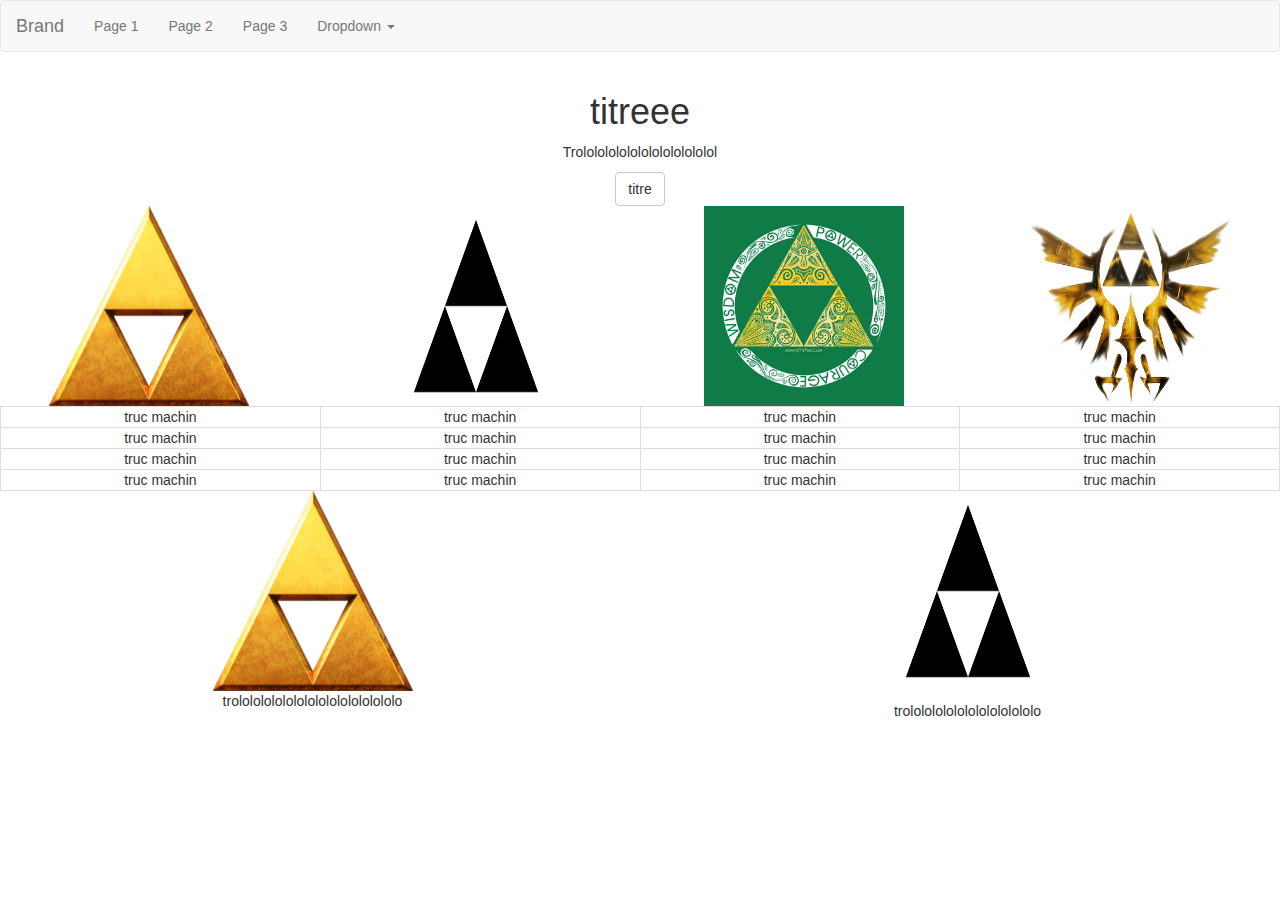
<file: index.html>
<!DOCTYPE html>
<html>

<head>
    <meta charset="utf-8">
    <meta name="viewport" content="width=device-width, initial-scale=1">
    <title></title>
    <link rel="stylesheet" href="css/bootstrap.min.css" media="screen" title="no title">
</head>

<body>



    <nav class="navbar navbar-default">
        <div class="container-fluid">
            <div class="navbar-header">
                <button type="button" class="navbar-toggle collapsed" data-toggle="collapse" data-target="#bs-example-navbar-collapse-1" aria-expanded="false">
                  <span class="sr-only">Toggle navigation</span>
                  <span class="icon-bar"></span>
                  <span class="icon-bar"></span>
                  <span class="icon-bar"></span>
                </button>
                <a class="navbar-brand" href="#">Brand</a>
            </div>

            <div class="collapse navbar-collapse" id="bs-example-navbar-collapse-1">
                <ul class="nav navbar-nav">
                    <li><a href="#">Page 1 </a></li>
                    <li><a href="page/page2.html">Page 2 </a></li>
                    <li><a href="page/page3.html">Page 3</a></li>
                    <li class="dropdown">
                        <a href="#" class="dropdown-toggle" data-toggle="dropdown" role="button" aria-haspopup="true" aria-expanded="false">Dropdown <span class="caret"></span></a>
                        <ul class="dropdown-menu">
                          <li><a href="page/page2.html">Page 2 </a></li>
                          <li><a href="page/page3.html">Page 3</a></li>
                        </ul>
                    </li>
                </ul>
                <form class="navbar-form navbar-left">
                    <div class="form-group">
                    </div>
                </form>
            </div>
        </div>
    </nav>

    <div class="container">
        <div class="row text-center">
            <div class="col-xs-12">
                <h1>titreee</h1>
                <p>Trololololololololololololol </p>
                <button type="button" class="btn btn-default">titre</button>
            </div>

        </div>

    </div>

    <div class="row">

        <div class="col-xs-12 col-sm-6 col-md-3 text-center"><img src="image/tri1.png" width="200" height="200" /></div>
        <div class="col-xs-12 col-sm-6 col-md-3 text-center"><img src="image/tri2.png" width="200" height="200" /></div>
        <div class="col-xs-12 col-sm-6 col-md-3 text-center"><img src="image/tri3.jpg" width="200" height="200" /></div>
        <div class="col-xs-12 col-sm-6 col-md-3 text-center"><img src="image/tri4.png" width="200" height="200" /></div>

    </div>
    <table class="table-bordered table-hover col-md-12 col-xs-12 col-sm-12 text-center">
        <tr>
            <td>truc machin</td>
            <td>truc machin</td>
            <td>truc machin</td>
            <td>truc machin</td>
        </tr>
        <tr>
            <td>truc machin</td>
            <td>truc machin</td>
            <td>truc machin</td>
            <td>truc machin</td>
        </tr>
        <tr>
            <td>truc machin</td>
            <td>truc machin</td>
            <td>truc machin</td>
            <td>truc machin</td>
        </tr>
        <tr>
            <td>truc machin</td>
            <td>truc machin</td>
            <td>truc machin</td>
            <td>truc machin</td>
        </tr>

    </table>

    <div class="row">
        <div class="col-xs-12 col-sm-6 text-center"><img src="image/tri1.png" width="200" height="200" />
            <p>trolololololololololololololololo</p>
        </div>

        <div class="col-xs-12 col-sm-6 text-center">
            <p><img src="image/tri2.png" width="200" height="200" />
                <p>trololololololololololololo</p>
        </div>

    </div>

    <script src="https://ajax.googleapis.com/ajax/libs/jquery/3.1.1/jquery.min.js"></script>
    <script src="js/bootstrap.min.js"></script>



</body>

</html>
</file>
